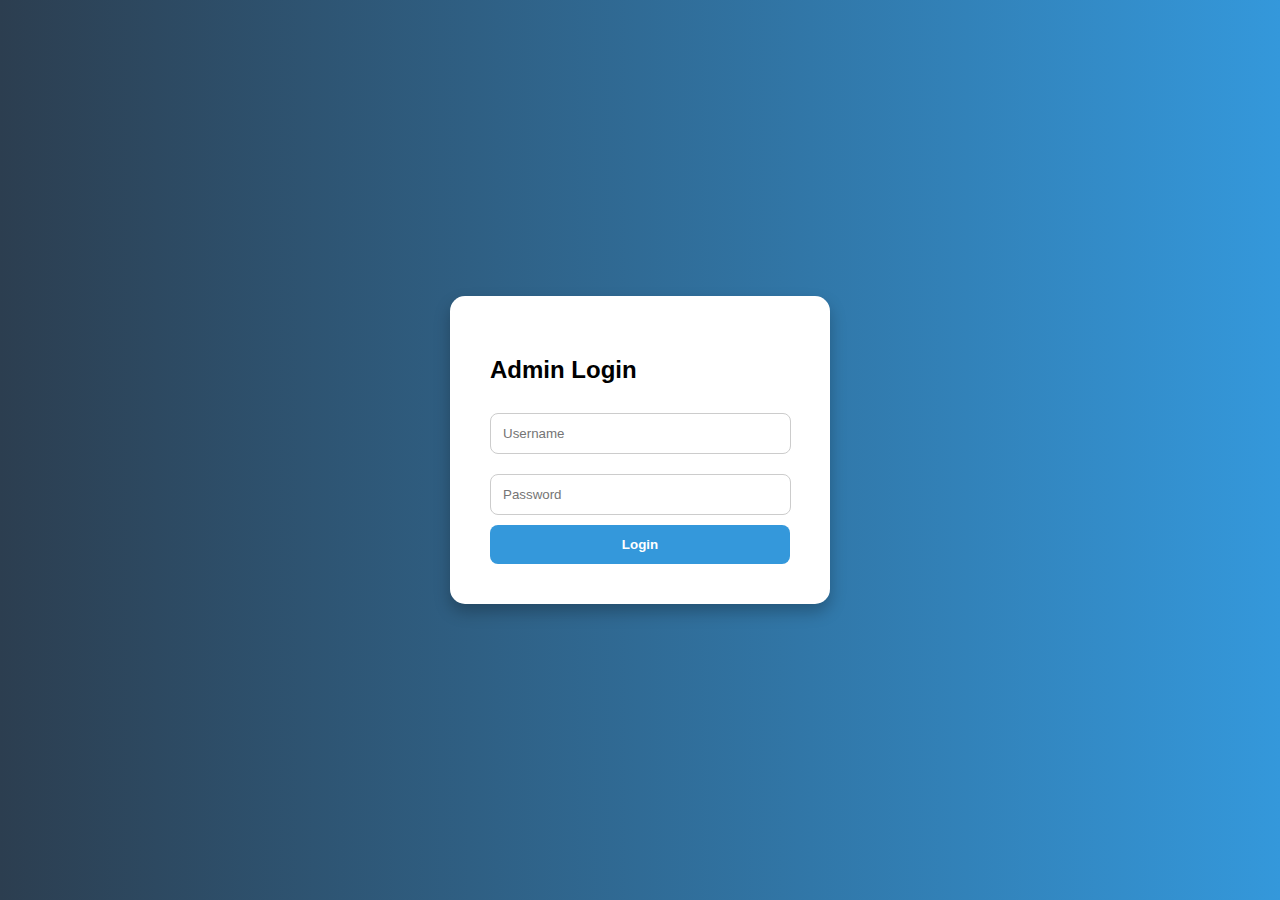
<file: Admin/admin_login/login.html>
<!-- Admin/admin-login/login.html -->
<!DOCTYPE html>
<html lang="en">
<head>
  <meta charset="UTF-8" />
  <meta name="viewport" content="width=device-width, initial-scale=1.0"/>
  <title>Admin Login</title>
  <link rel="stylesheet" href="/Admin/admin_login/login.css" />
</head>
<body>
  <form id="adminLoginForm">
    <h2>Admin Login</h2>
    <input type="text" name="username" placeholder="Username" required />
    <input type="password" name="password" placeholder="Password" required />
    <button type="submit">Login</button>
  </form>

  <script src="/Admin/admin_login/login.js"></script>
</body>
</html>
</file>
<file: Admin/admin_login/login.css>
body {
  margin: 0;
  font-family: Arial, sans-serif;
  background: linear-gradient(to right, #2c3e50, #3498db);
  display: flex;
  justify-content: center;
  align-items: center;
  height: 100vh;
}
#adminLoginForm {
  background-color: white;
  padding: 40px;
  border-radius: 15px;
  box-shadow: 0 8px 16px rgba(0, 0, 0, 0.25);
  width: 300px;
}
.login-box h2 {
  text-align: center;
  margin-bottom: 25px;
  color: #2c3e50;
}
input[type="text"], input[type="password"] {
  width: 91.5%;
  padding: 12px;
  margin: 10px 0;
  border: 1px solid #ccc;
  border-radius: 8px;
}
button {
  width: 100%;
  padding: 12px;
  background-color: #3498db;
  color: white;
  border: none;
  border-radius: 8px;
  font-weight: bold;
  cursor: pointer;
}
button:hover {
  background-color: #2980b9;
}
</file>
